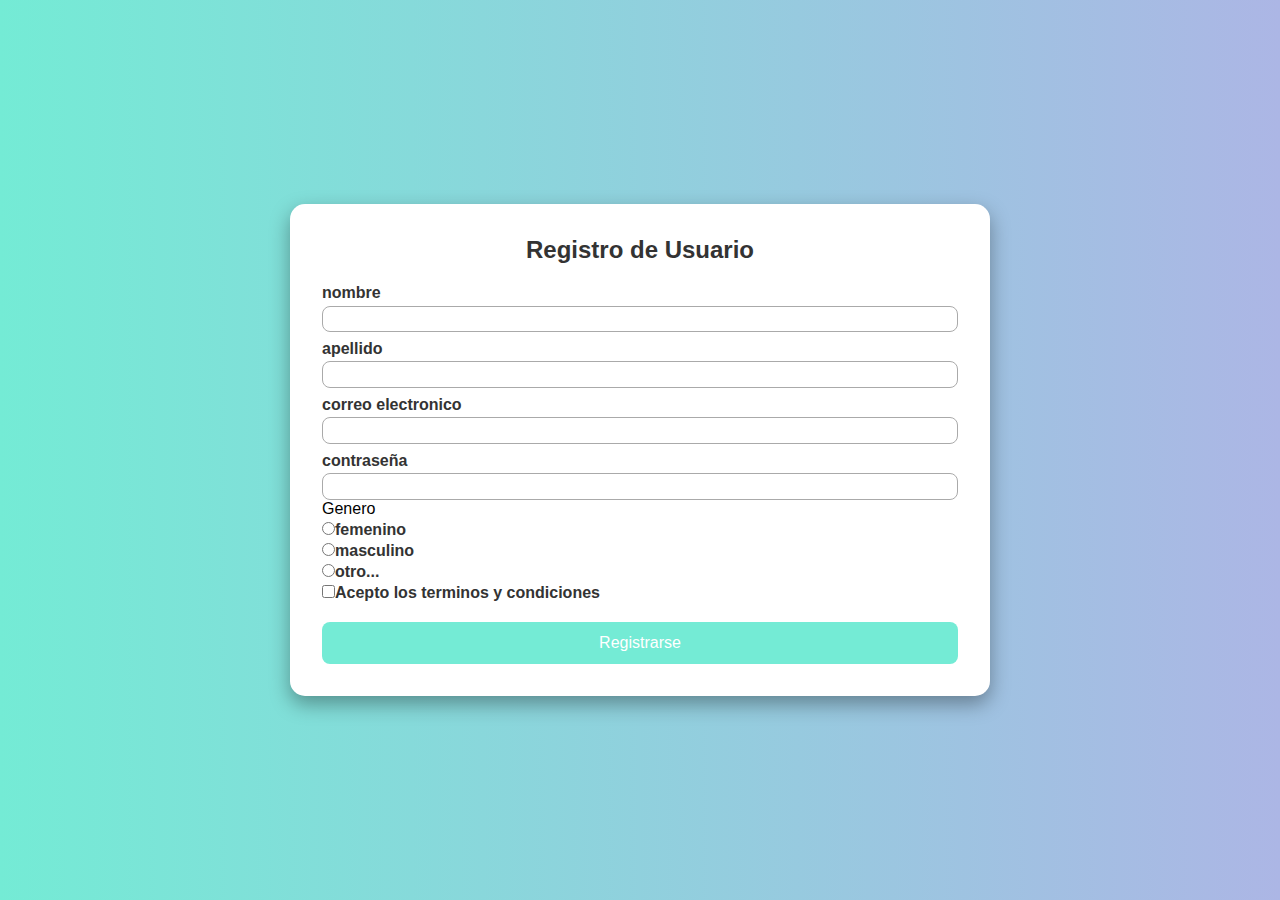
<file: src/index.html>
<!DOCTYPE html>
<html lang="en">
<head>
    <meta charset="UTF-8">
    <meta name="viewport" content="width=device-width, initial-scale=1.0">
    <title>Formulario de Registro</title>
    <link rel="stylesheet" href="./styles/styles.css">
</head>
<body>
    <section class="form-container">
        <form action="#" class="register-form">
            <h2>Registro de Usuario</h2>

            <label for="nombre">nombre</label>
            <input type="text" name="nombre" id="nombre" required>

            <label for="apellido">apellido</label>
            <input type="text" name="apellido" id="apellido" required>

            <label for="email">correo electronico</label>
            <input type="text" name="email" id="email" required>

            <label for="password">contraseña</label>
            <input type="text" name="password" id="password" required minlength="6">

            <div class="gender-box">
                <span>Genero</span>
                <label ><input type="radio" name="genero" value="femenino" required>femenino</label>
                <label ><input type="radio" name="genero" value="masculino" required>masculino</label>
                <label ><input type="radio" name="genero" value="otro" required>otro...</label>
            </div>

            <div class="checkbox-box">
                <label ><input type="checkbox" name="terminos" required>Acepto los terminos y condiciones</label>
            </div>
            <button type="submit">Registrarse</button>
        </form>
    </section>
</body>
</html>
</file>
<file: src/styles/styles.css>
*{
    margin: 0;
    padding: 0;
    box-sizing: border-box;
}
body{
    font-family: 'Segoe UI', Tahoma, Geneva, Verdana, sans-serif;
    background : linear-gradient(to right, #74ebd5, #acb6e5);
    height: 100vh;
    display: flex;
    align-items: center ;
    justify-content: center
}
.form-container{
    background-color: #fff;
    padding: 2rem;
    border-radius: 15px;
    width: 100%;
    max-width: 350px;
    box-shadow: 0 8px 20px rgba(0, 0, 0, 0.35);
}

.register-form h2{
    text-align: center;
    margin-bottom: 20px;
    color: #333;
}
 .register-form label{
    display: block;
    margin-top: 0.5rem;
    margin-bottom: 0.2rem;
    font-weight: 600;
    color: #333;
 }

.register-form input[type="text"],
.register-form input[type="email"],
.register-form input[type="password"]{
    width: 100%;
    padding: 0.3rem;
    border: 1px solid#aaa;
    border-radius: 8px;
    transition: all 0.3s ease;
}

.register-form input:focus{
    border-color: #74ebd5;
    outline: none;
    box-shadow: 0 0 5px rgba(116, 235, 213, 0.5)
}

.gender-box .checkbox-box{
    margin-top: 1rem;
    color: #333;
}

.gender-box label,
.checkbox-box label{
    display: block;
    margin-top: 0.2rem;
}

button{
    width: 100%;
    padding: 12px;
    background-color: #74ebd5;
    color: #fff;
    font-size: 1em;
    border: none;
    margin-top: 1rem;
    border-radius: 8px;
    cursor: pointer;
    transition: background-color 0.3s ease;
}

button:hover{
    background-color: #4fd1c5;
}
@media(min-width: 768px){
    .form-container{
      
        max-width: 700px;
    }
}
</file>
